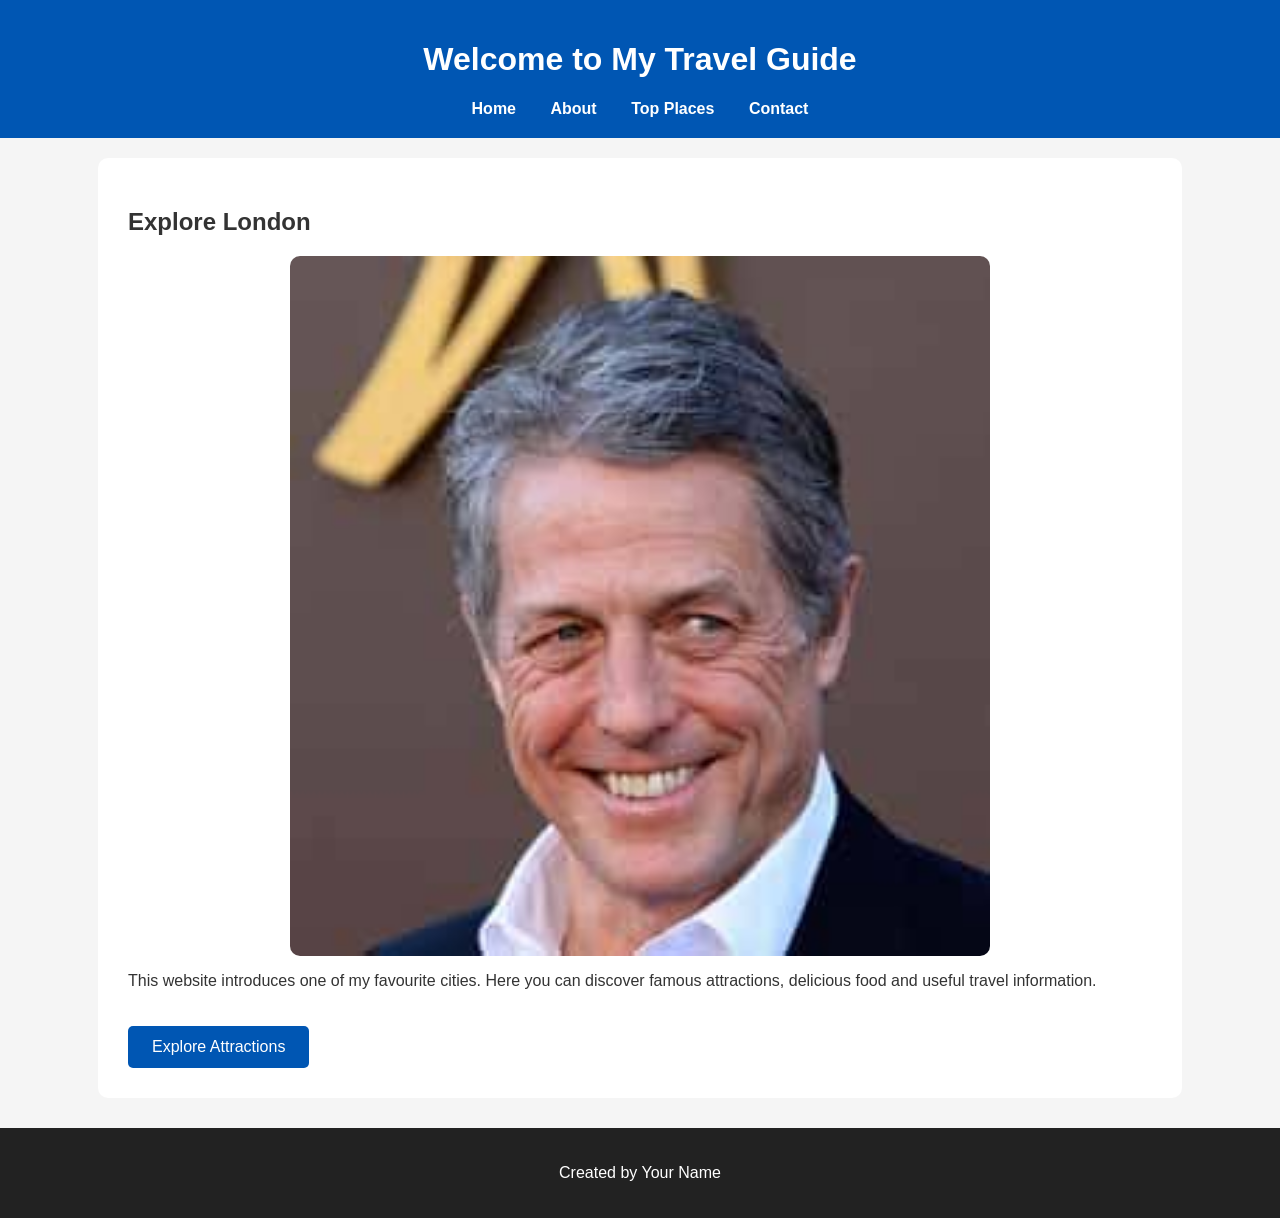
<file: index.html>
<!DOCTYPE html>
<html lang="en">
<head>
    <meta charset="UTF-8">
    <meta name="viewport" content="width=device-width, initial-scale=1.0">
    <title>My Travel Guide</title>
    <link rel="stylesheet" href="style.css">
</head>

<body>

<header>
    <h1>Welcome to My Travel Guide</h1>

    <nav>
        <a href="index.html">Home</a>
        <a href="about.html">About</a>
        <a href="places.html">Top Places</a>
        <a href="contact.html">Contact</a>
    </nav>
</header>

<section>

<h2>Explore London</h2>

<img src="images/hero.jpg" alt="London">

<p>
This website introduces one of my favourite cities.
Here you can discover famous attractions,
delicious food and useful travel information.
</p>

<a class="button" href="places.html">Explore Attractions</a>

</section>

<footer>

<p>
Created by Your Name
</p>

</footer>

</body>
</html>
</file>
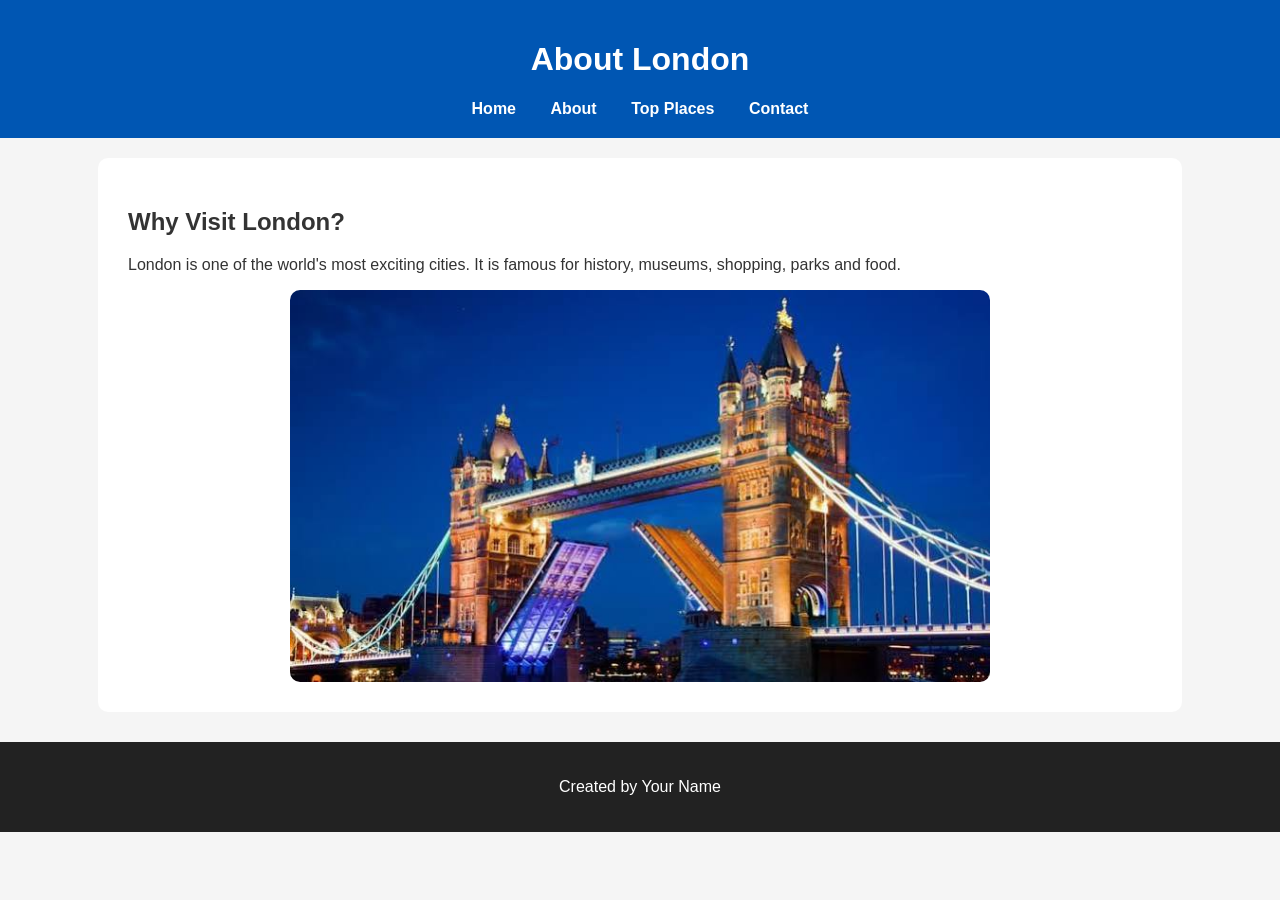
<file: about.html>
<!DOCTYPE html>
<html lang="en">

<head>

<meta charset="UTF-8">
<meta name="viewport" content="width=device-width, initial-scale=1.0">

<title>About</title>

<link rel="stylesheet" href="style.css">

</head>

<body>

<header>

<h1>About London</h1>

<nav>

<a href="index.html">Home</a>
<a href="about.html">About</a>
<a href="places.html">Top Places</a>
<a href="contact.html">Contact</a>

</nav>

</header>

<section>

<h2>Why Visit London?</h2>

<p>

London is one of the world's most exciting cities.
It is famous for history, museums,
shopping, parks and food.

</p>

<img src="images/attraction1.jpg" alt="London">

</section>

<footer>

<p>Created by Your Name</p>

</footer>

</body>

</html>
</file>
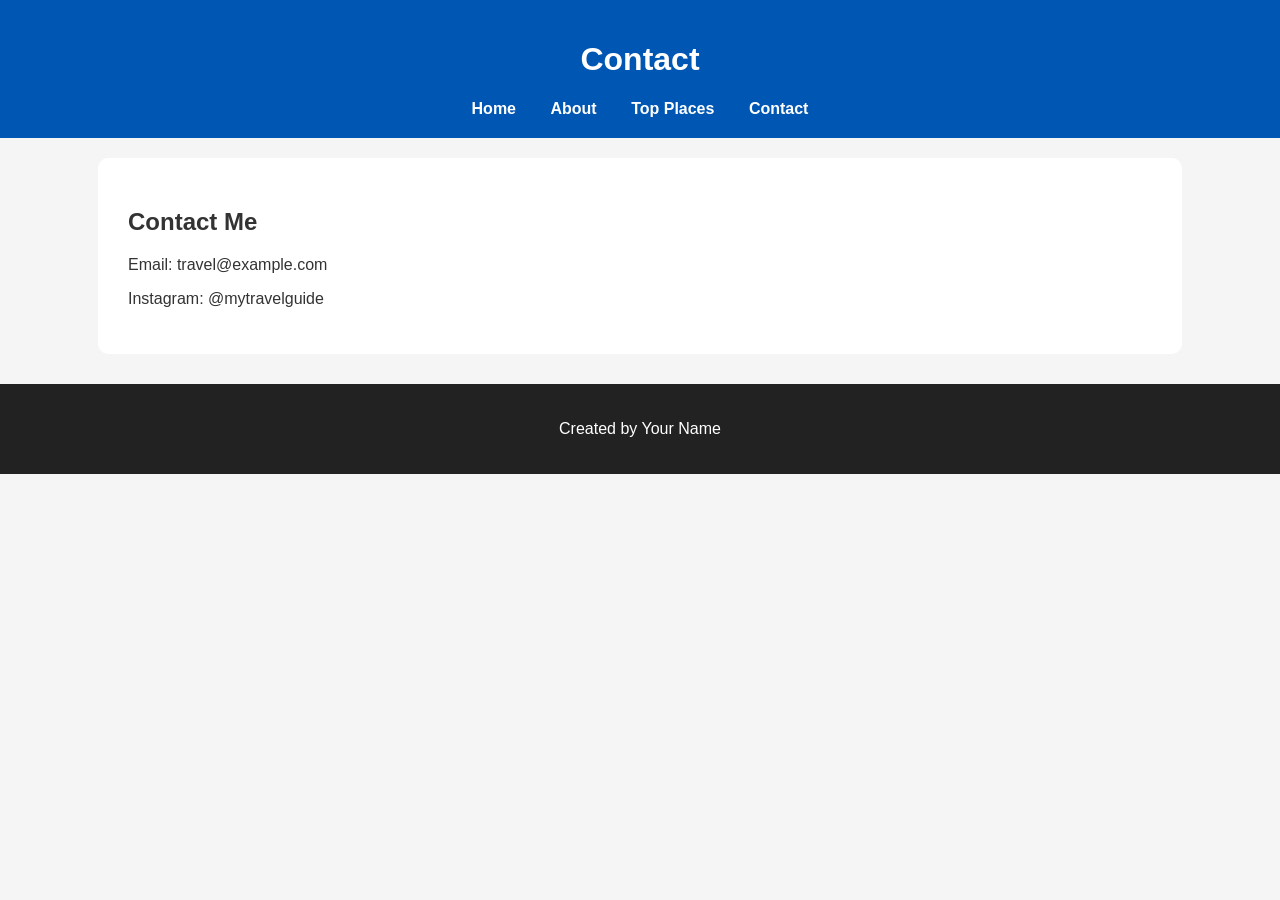
<file: contact.html>
<!DOCTYPE html>
<html lang="en">

<head>

<meta charset="UTF-8">
<meta name="viewport" content="width=device-width, initial-scale=1.0">

<title>Contact</title>

<link rel="stylesheet" href="style.css">

</head>

<body>

<header>

<h1>Contact</h1>

<nav>

<a href="index.html">Home</a>
<a href="about.html">About</a>
<a href="places.html">Top Places</a>
<a href="contact.html">Contact</a>

</nav>

</header>

<section>

<h2>Contact Me</h2>

<p>

Email:
travel@example.com

</p>

<p>

Instagram:
@mytravelguide

</p>

</section>

<footer>

<p>Created by Your Name</p>

</footer>

</body>

</html>
</file>
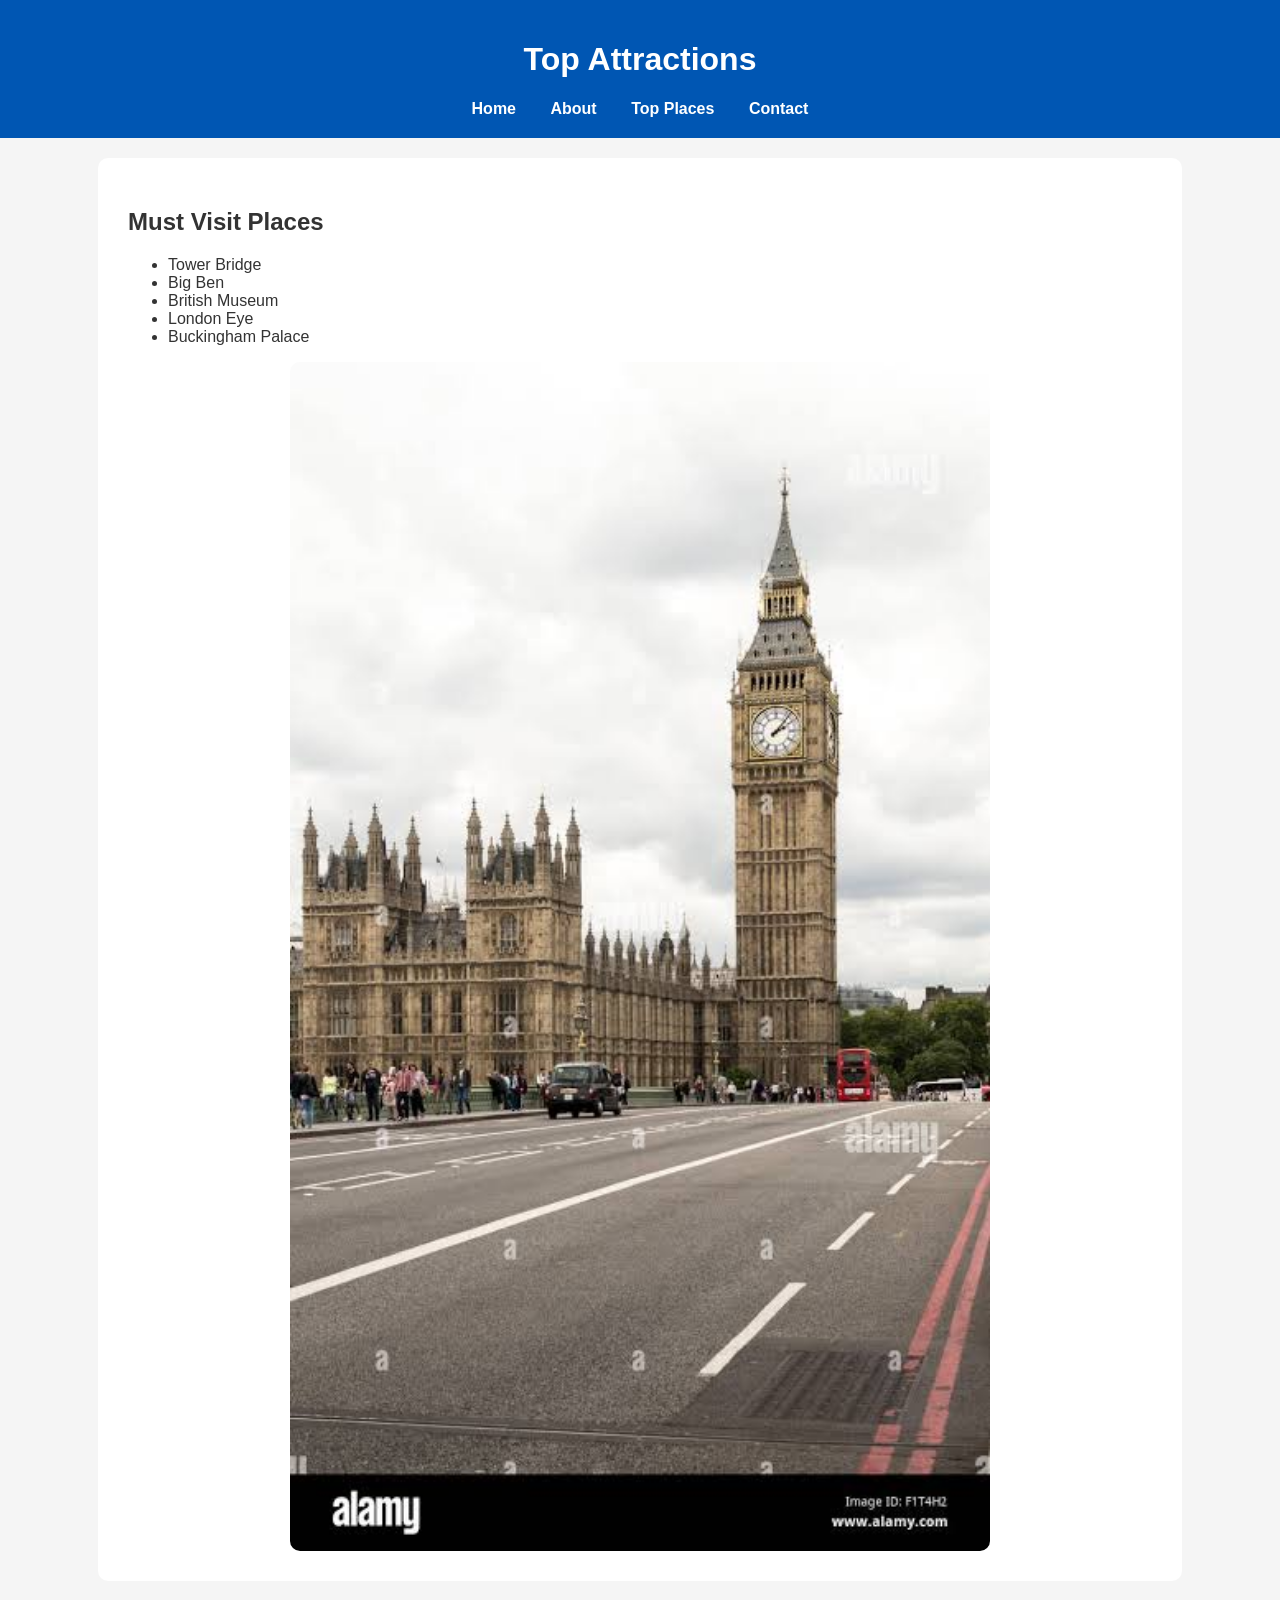
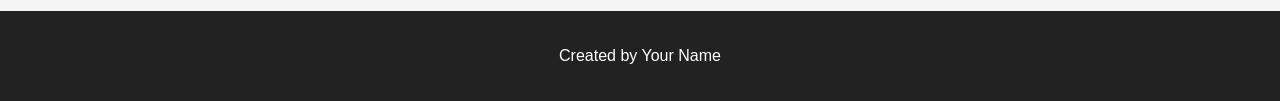
<file: places.html>
<!DOCTYPE html>
<html lang="en">

<head>

<meta charset="UTF-8">
<meta name="viewport" content="width=device-width, initial-scale=1.0">

<title>Top Places</title>

<link rel="stylesheet" href="style.css">

</head>

<body>

<header>

<h1>Top Attractions</h1>

<nav>

<a href="index.html">Home</a>
<a href="about.html">About</a>
<a href="places.html">Top Places</a>
<a href="contact.html">Contact</a>

</nav>

</header>

<section>

<h2>Must Visit Places</h2>

<ul>

<li>Tower Bridge</li>

<li>Big Ben</li>

<li>British Museum</li>

<li>London Eye</li>

<li>Buckingham Palace</li>

</ul>

<img src="images/attraction2.jpg" alt="Tower Bridge">

</section>

<footer>

<p>Created by Your Name</p>

</footer>

</body>

</html>
</file>
<file: style.css>
body{

font-family:Arial, sans-serif;

margin:0;

background:#f5f5f5;

color:#333;

}

header{

background:#0056b3;

color:white;

padding:20px;

text-align:center;

}

nav{

margin-top:15px;

}

nav a{

color:white;

text-decoration:none;

margin:15px;

font-weight:bold;

}

section{

width:80%;

margin:auto;

background:white;

padding:30px;

margin-top:20px;

border-radius:10px;

}

img{

width:100%;

max-width:700px;

display:block;

margin:auto;

border-radius:10px;

}

.button{

display:inline-block;

padding:12px 24px;

background:#0056b3;

color:white;

text-decoration:none;

border-radius:5px;

margin-top:20px;

}

.button:hover{

background:#003d80;

}

footer{

margin-top:30px;

padding:20px;

text-align:center;

background:#222;

color:white;

}
</file>
